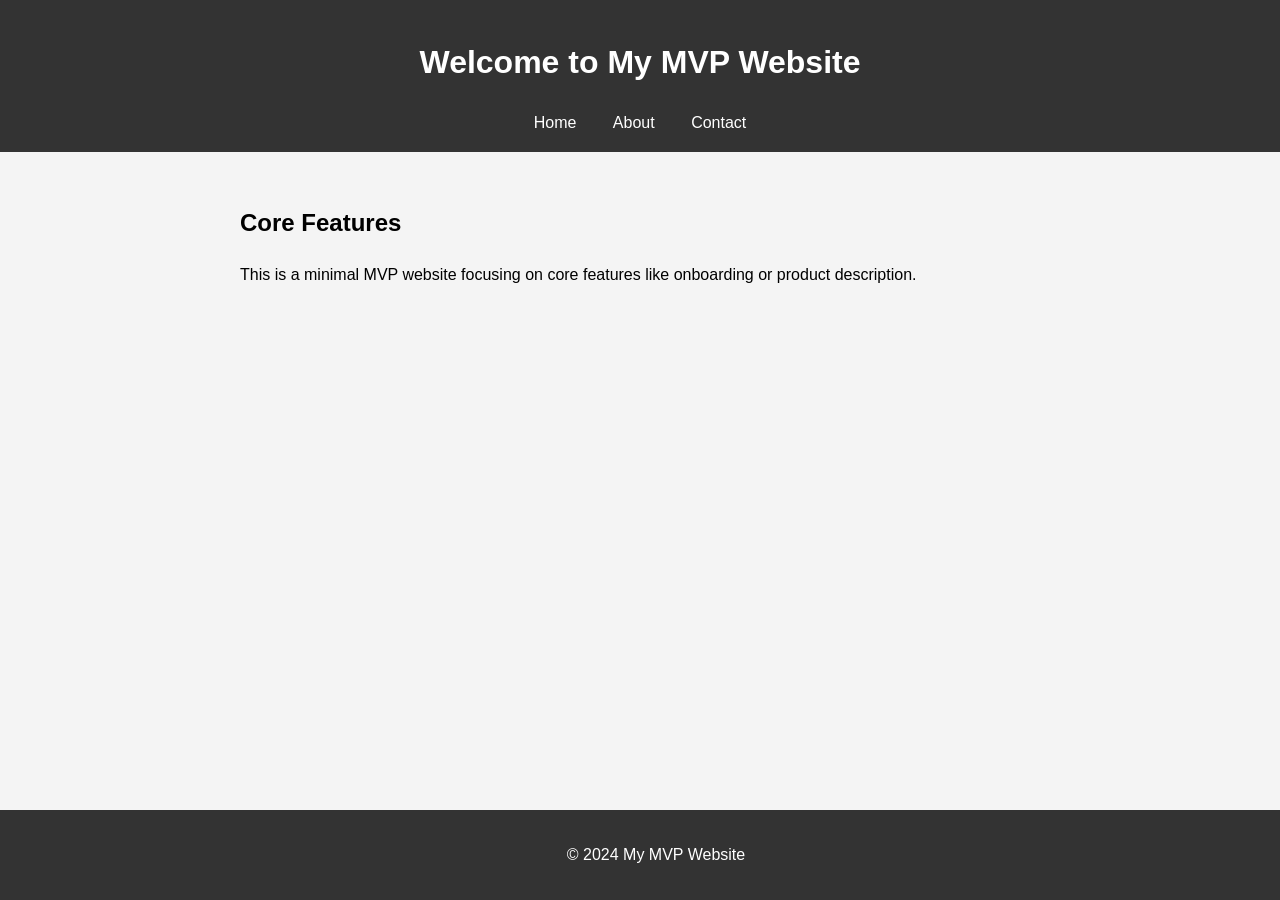
<file: index.html>
<!DOCTYPE html>
<html lang="en">
<head>
<meta charset="UTF-8" />
<meta name="viewport" content="width=device-width, initial-scale=1.0"/>
<title>My MVP Website</title>
<link rel="stylesheet" href="styles.css" />
</head>
<body>
<header>
  <h1>Welcome to My MVP Website</h1>
  <nav>
    <a href="index.html">Home</a>
    <a href="about.html">About</a>
    <a href="contact.html">Contact</a>
  </nav>
</header>

<main>
  <section>
    <h2>Core Features</h2>
    <p>This is a minimal MVP website focusing on core features like onboarding or product description.</p>
  </section>
</main>

<footer>
  <p>&copy; 2024 My MVP Website</p>
</footer>
</body>
</html>
</file>
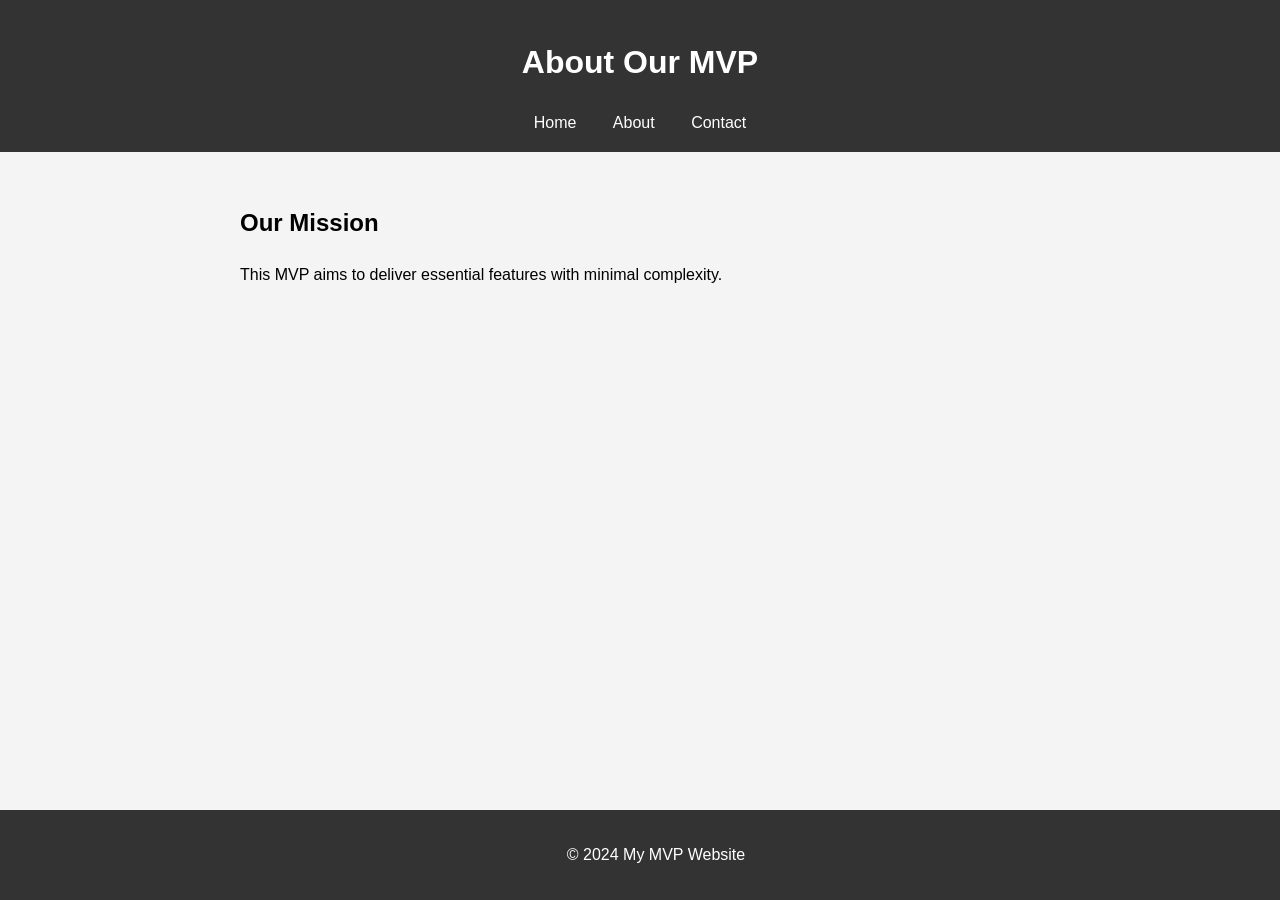
<file: about.html>
<!DOCTYPE html>
<html lang="en">
<head>
<meta charset="UTF-8" />
<meta name="viewport" content="width=device-width, initial-scale=1.0"/>
<title>About - My MVP Website</title>
<link rel="stylesheet" href="styles.css" />
</head>
<body>
<header>
  <h1>About Our MVP</h1>
  <nav>
    <a href="index.html">Home</a>
    <a href="about.html">About</a>
    <a href="contact.html">Contact</a>
  </nav>
</header>

<main>
  <section>
    <h2>Our Mission</h2>
    <p>This MVP aims to deliver essential features with minimal complexity.</p>
  </section>
</main>

<footer>
  <p>&copy; 2024 My MVP Website</p>
</footer>
</body>
</html>
</file>
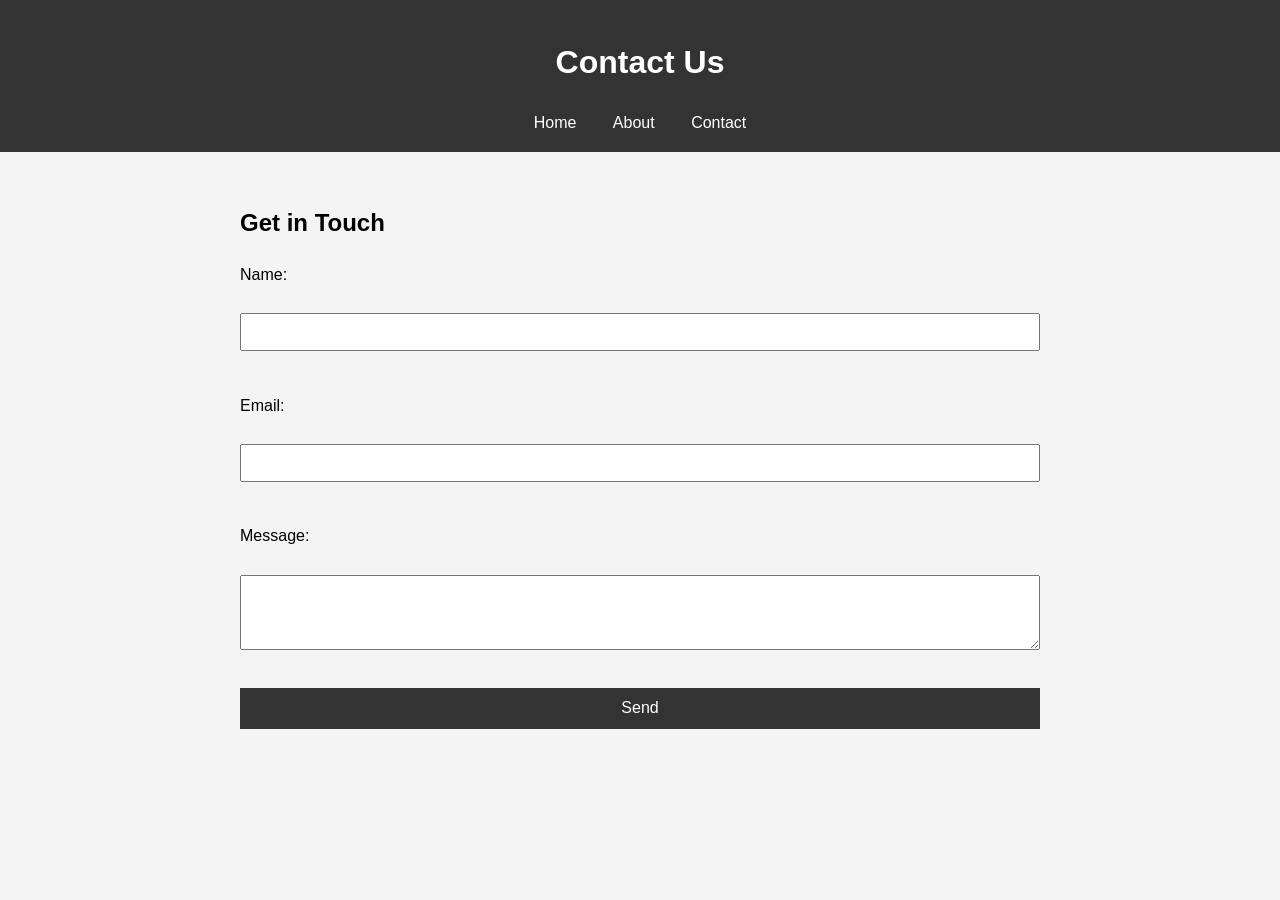
<file: contact.html>
<!DOCTYPE html>
<html lang="en">
<head>
<meta charset="UTF-8" />
<meta name="viewport" content="width=device-width, initial-scale=1.0"/>
<title>Contact - My MVP Website</title>
<link rel="stylesheet" href="styles.css" />
</head>
<body>
<header>
  <h1>Contact Us</h1>
  <nav>
    <a href="index.html">Home</a>
    <a href="about.html">About</a>
    <a href="contact.html">Contact</a>
  </nav>
</header>

<main>
  <section>
    <h2>Get in Touch</h2>
    <form id="contactForm">
      <label for="name">Name:</label><br />
      <input type="text" id="name" name="name" required /><br />
      <label for="email">Email:</label><br />
      <input type="email" id="email" name="email" required /><br />
      <label for="message">Message:</label><br />
      <textarea id="message" name="message" rows="4" required></textarea><br />
      <button type="submit">Send</button>
    </form>
  </section>
</main>



<script>
  document.getElementById('contactForm').addEventListener('submit', function(e) {
    e.preventDefault();
    alert('Thank you for your message!');
  });
</script>
</body>
</html>
</file>
<file: styles.css>
body {
  font-family: Arial, sans-serif;
  margin: 0;
  padding: 0;
  line-height: 1.6;
  background-color: #f4f4f4;
}

header {
  background-color: #333;
  color: #fff;
  padding: 1em;
  text-align: center;
}

header nav a {
  color: #fff;
  margin: 0 1em;
  text-decoration: none;
}

main {
  padding: 2em;
  max-width: 800px;
  margin: auto;
}

footer {
  background-color: #333;
  color: #fff;
  text-align: center;
  padding: 1em;
  position: fixed;
  bottom: 0;
  width: 100%;
}

form {
  display: flex;
  flex-direction: column;
}

input, textarea {
  margin-bottom: 1em;
  padding: 0.5em;
  font-size: 1em;
}

button {
  padding: 0.7em;
  font-size: 1em;
  background-color: #333;
  color: #fff;
  border: none;
  cursor: pointer;
}

button:hover {
  background-color: #555;
}
</file>
